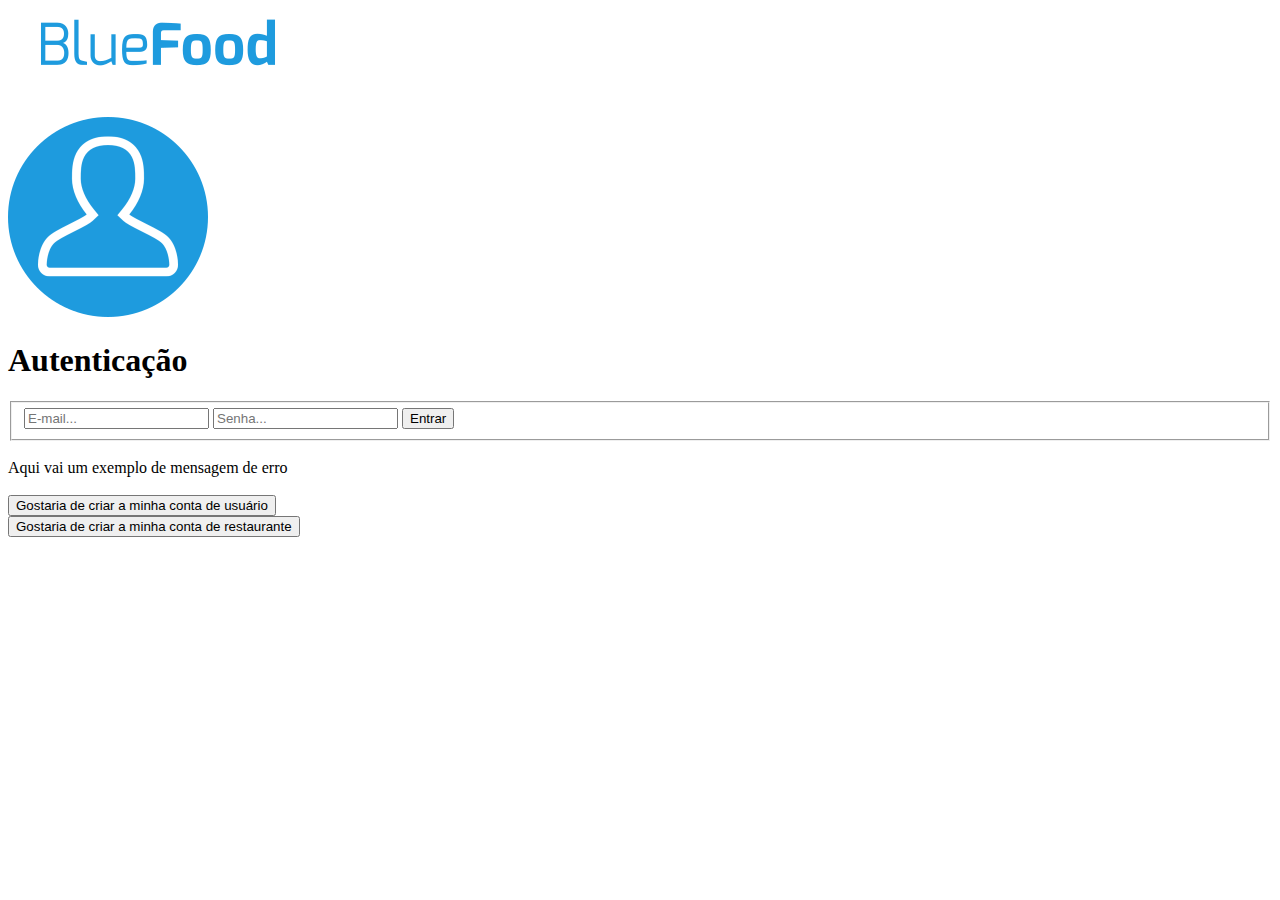
<file: index.html>
<!DOCTYPE html>
<html>
<head>
    <meta charset="UTF-8"/>
    <title>BlueFood</title>
</head>
<body>
    <header>
        <div>
            <a href="">
                <img src="images/bf_logotipoSistema.png">
            </a>
        </div>
    </header>
    <br><br>
    <!-- Cabeçalho - Fim -->

    <div>
        <img src="images/bf_iconeUsuario.png">
        <h1>Autenticação</h1>
        <form method="POST" action="">
            <fieldset>
                <input type="text" name="email" placeholder="E-mail..."/>
                <input type="password" name="senha" placeholder="Senha..."/>
                <input type="button" value="Entrar"/>
            </fieldset>
        </form>
        <br>
        
        <div>
            Aqui vai um exemplo de mensagem de erro
        </div><br>

        <input type="button" value="Gostaria de criar a minha conta de usuário"/>
        <br>
        <input type="button" value="Gostaria de criar a minha conta de restaurante"/>
    </div>
    
    <!-- Rodapé - Início -->
</body>
</html>
</file>
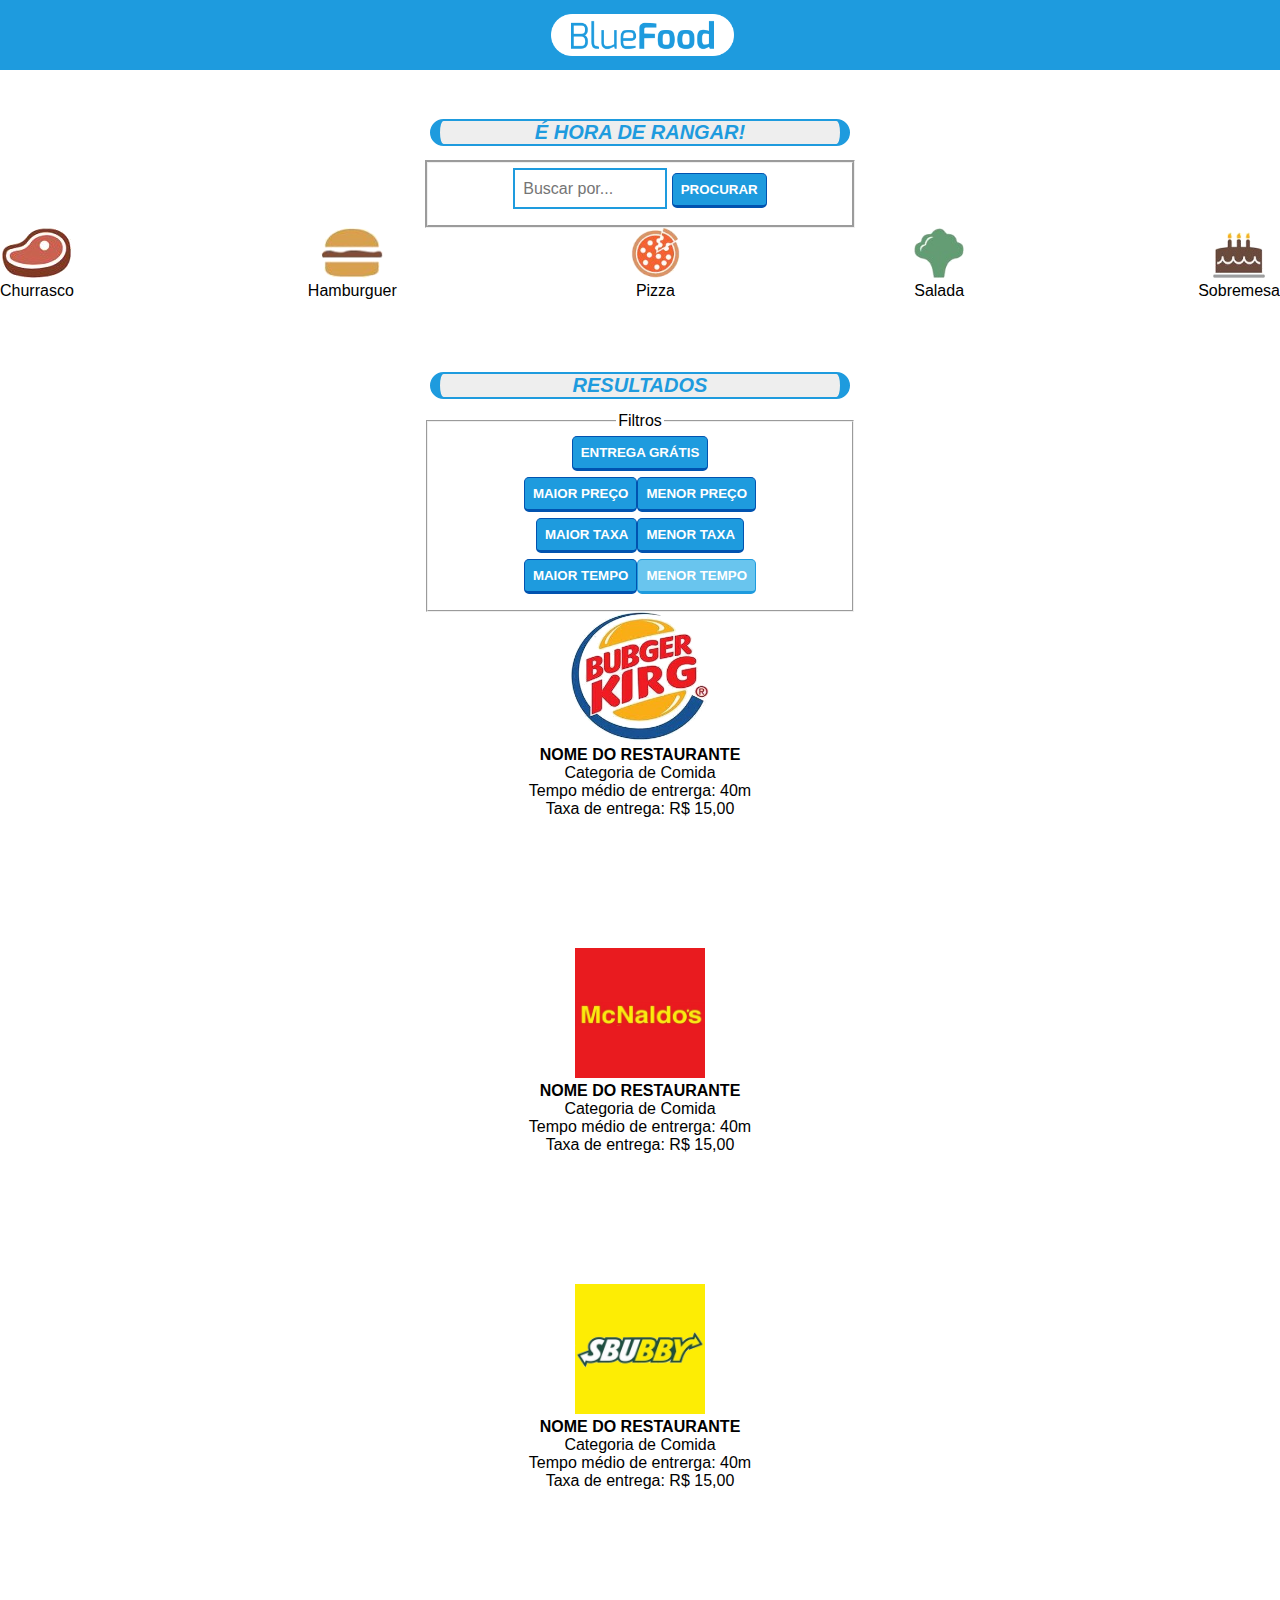
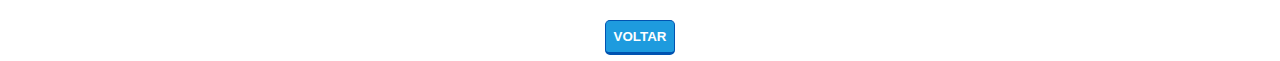
<file: clienteBusca.html>
<!DOCTYPE html>
<html>
<head>
    <meta charset="UTF-8"/>
    <title>BlueFood</title>
    <link rel="stylesheet" type="text/css" href="css/bf_estiloSistema.css"/>
</head>
<body>
    <header>
        <div id="divLogotipoSistema">
            <span id="spanAuxiliarDeAlinhamentoVertical"></span>
            <a href="">
                <img src="images/bf_logotipoSistema.png" id="imgLogotipoSistema"/>
            </a>
        </div>
    </header>
    <br><br>
    <!-- Cabeçalho - Fim -->

    <div>
        <h1>É hora de rangar!</h1>
        <form method="POST" action="">
            <fieldset id="fieldsetFiltros">
                <input type="text" name="busca" placeholder="Buscar por..."/>
                <input type="button" value="Procurar"/>
            </fieldset>
        </form>
    </div>

    <div id="divCategoriasComidaGeral">
        <div id="divCategoriasDeComidaOpcao">
            <a href="#">
                <img src="images/sys_categoriaChurrasco.png" id="imgCategoriaComida"/>
                <br/>
                <span>Churrasco</span>
            </a>
        </div>
        
        <div id="divCategoriasDeComidaOpcao">
            <a href="#">
                <img src="images/sys_categoriaHamburguer.png" id="imgCategoriaComida"/>
                <br/>
                <span>Hamburguer</span>
            </a>
        </div>

        <div id="divCategoriasDeComidaOpcao">
            <a href="#">
                <img src="images/sys_categoriaPizza.png" id="imgCategoriaComida"/>
                <br/>
                <span>Pizza</span>
            </a>
        </div>

        <div id="divCategoriasDeComidaOpcao">
            <a href="#">
                <img src="images/sys_categoriaSalada.png" id="imgCategoriaComida"/>
                <br/>
                <span>Salada</span>
            </a>
        </div>

        <div id="divCategoriasDeComidaOpcao">
            <a href="#">
                <img src="images/sys_categoriaSobremesa.png" id="imgCategoriaComida"/>
                <br/>
                <span>Sobremesa</span>
            </a>
        </div>
    </div>

    <div>
        <h1>Resultados</h1>
        <fieldset>
            <legend>Filtros</legend>
            <input type="button" value="Entrega grátis"/><br/>
            <input type="button" value="Maior preço"/><input type="button" value="Menor preço"/><br/>
            <input type="button" value="Maior taxa"/><input type="button" value="Menor taxa"/><br/>
            <input type="button" value="Maior tempo"/><input type="button" value="Menor tempo" id="inputSelecionado"/><br/>
        </fieldset>
    </div>

    <div>
        <div id="divRestauranteOpcao">
            <a href="#">
                <img src="images/sys_restauranteBubgerKirg.png" id="imgRestauranteOpcao"/>
                <br/>
                <span id="restauranteOpcaoTitulo">Nome do Restaurante</span>
                <br/>
                <span>Categoria de Comida</span>
                <br/>
                <span>Tempo médio de entrerga: 40m</span>
                <br/>
                <span>Taxa de entrega: R$ 15,00</span>
                <br/>
            </a>
        </div>
        <br/><br/>

        <div id="divRestauranteOpcao">
            <a href="#">
                <img src="images/sys_restauranteMcNaldos.png" id="imgRestauranteOpcao"/>
                <br/>
                <span id="restauranteOpcaoTitulo">Nome do Restaurante</span>
                <br/>
                <span>Categoria de Comida</span>
                <br/>
                <span>Tempo médio de entrerga: 40m</span>
                <br/>
                <span>Taxa de entrega: R$ 15,00</span>
                <br/>
            </a>
        </div>
        <br/><br/>

        <div id="divRestauranteOpcao">
            <a href="#">
                <img src="images/sys_restauranteSbubby.png" id="imgRestauranteOpcao"/>
                <br/>
                <span id="restauranteOpcaoTitulo">Nome do Restaurante</span>
                <br/>
                <span>Categoria de Comida</span>
                <br/>
                <span>Tempo médio de entrerga: 40m</span>
                <br/>
                <span>Taxa de entrega: R$ 15,00</span>
                <br/>
            </a>
        </div>
        <br/><br/>
    </div>

    <input type="button" value="Voltar">

    <!-- Rodapé - Início -->
</body>
</html>
</file>
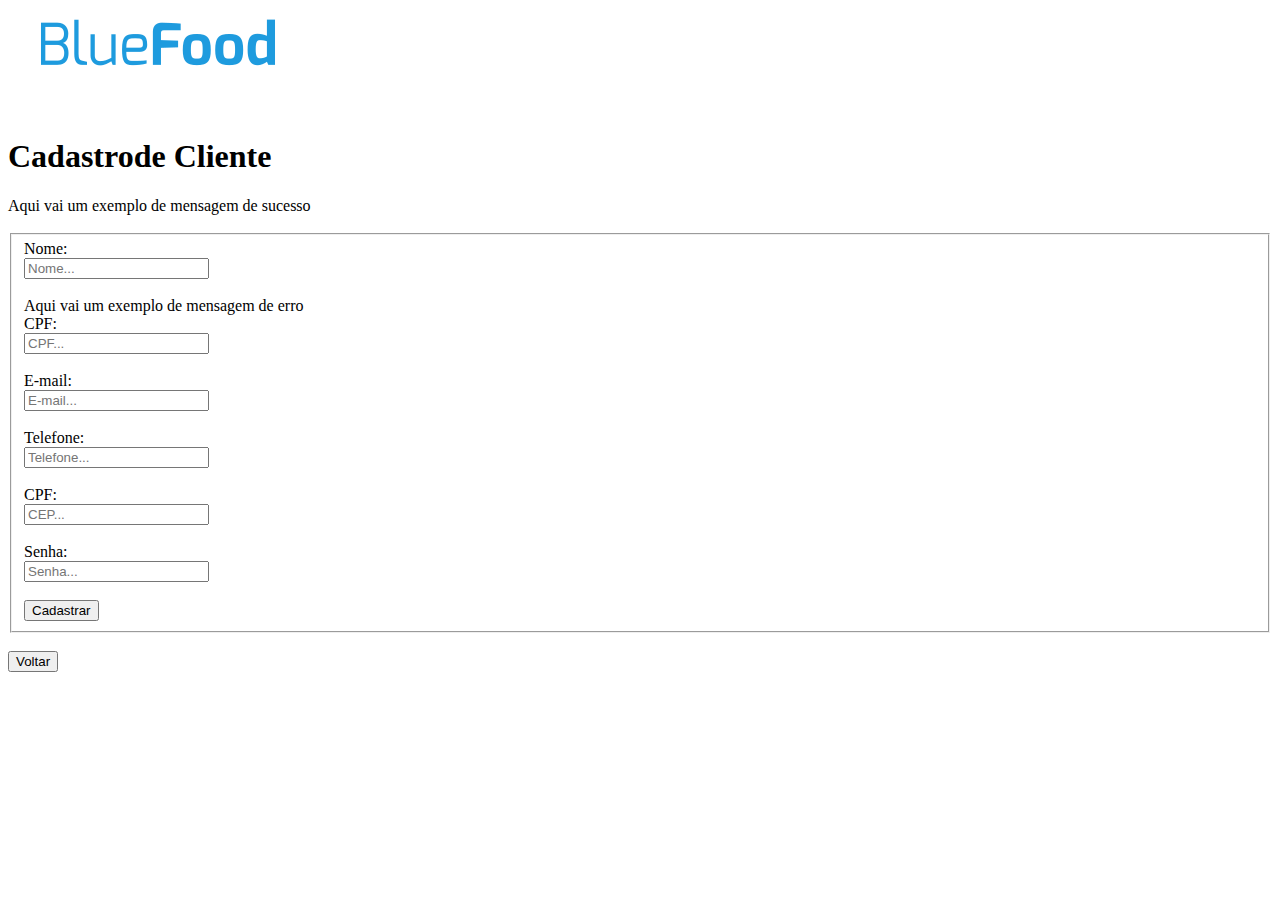
<file: clienteCadastro.html>
<!DOCTYPE html>
<html>
<head>
    <meta charset="UTF-8"/>
    <title>BlueFood</title>
</head>
<body>
    <header>
        <div>
            <a href="">
                <img src="images/bf_logotipoSistema.png">
            </a>
        </div>
    </header>
    <br><br>
    <!-- Cabeçalho - Fim -->

    <div>
        <h1>Cadastrode Cliente</h1>

        <div>
            Aqui vai um exemplo de mensagem de sucesso
        </div><br>

        <form method="POST" action="">
            <fieldset>
                <label for="nome">Nome:</label><br/>
                <input type="text" id="nome" name="nome" placeholder="Nome..."/><br/><br/>
                <div>
                    Aqui vai um exemplo de mensagem de erro
                </div>

                <label for="cpf">CPF:</label><br/>
                <input type="text" id="cpf" name="cpf" placeholder="CPF..."/><br/><br/>

                <label for="email">E-mail:</label><br/>
                <input type="text" id="email" name="email" placeholder="E-mail..."/><br/><br/>

                <label for="telefone">Telefone:</label><br/>
                <input type="text" id="telefone" name="telefone" placeholder="Telefone..."/><br/><br/>

                <label for="cep">CPF:</label><br/>
                <input type="text" id="cep" name="cep" placeholder="CEP..."/><br/><br/>

                <label for="senha">Senha:</label><br/>
                <input type="password" id="senha" name="senha" placeholder="Senha..."/><br/><br/>

                <input type="button" value="Cadastrar"/>
            </fieldset>
        </form>
        <br/>

        <input type="button" value="Voltar">
        
    </div>

    <!-- Rodapé - Início -->
</body>
</html>
</file>
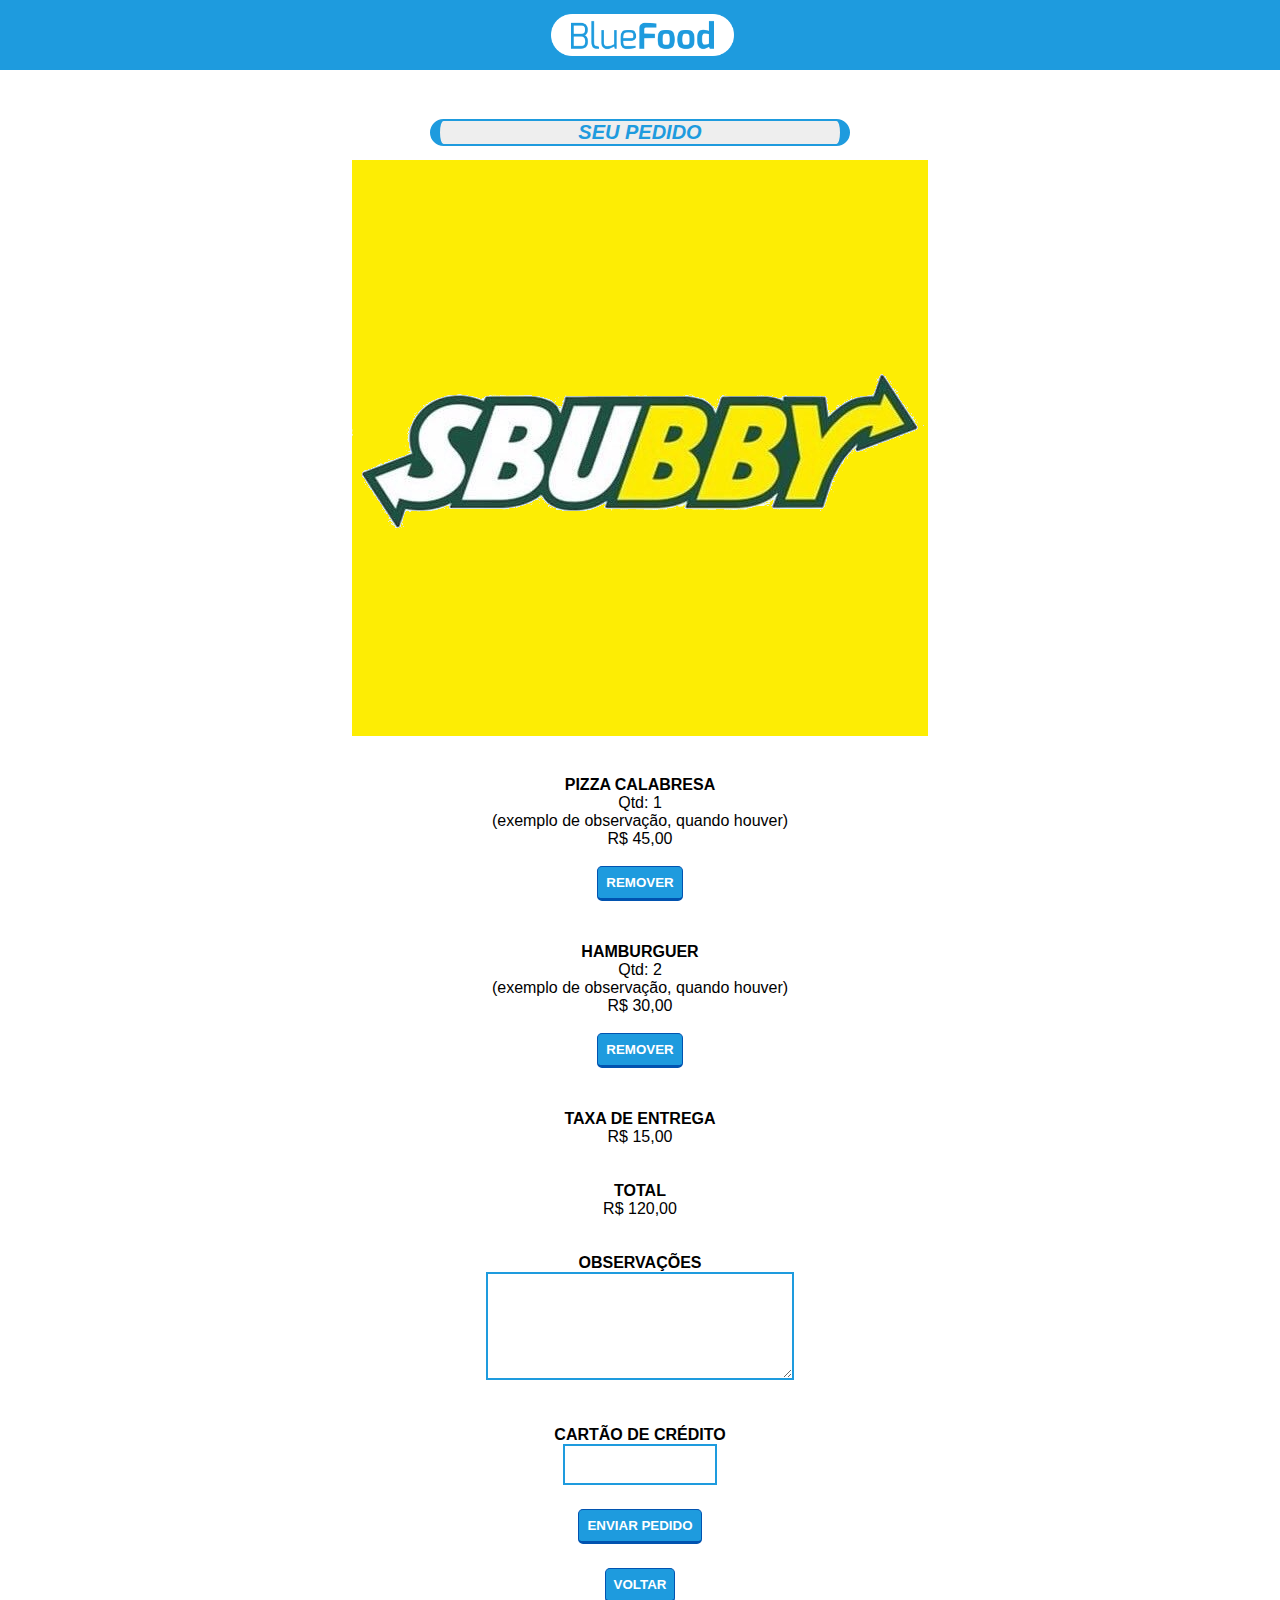
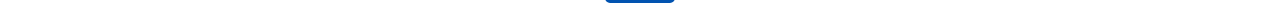
<file: clienteCarrinho.html>
<!DOCTYPE html>
<html lang="pt-br">
<head>
    <meta charset="UTF-8"/>
    <title>BlueFood</title>
    <link rel="stylesheet" type="text/css" href="css/bf_estiloSistema.css"/>
    <script>
        function isNumberKey(evt) {
            var charCode = (evt.which) ? evt.which : event.keyCode;

            if (charCode > 31 && (charCode < 48 || charCode > 57))
                return false;
            
            return true;
        }
    </script>
</head>
<body>
    <header>
        <div id="divLogotipoSistema">
            <span id="spanAuxiliarDeAlinhamentoVertical"></span>
            <a href="">
                <img src="images/bf_logotipoSistema.png" id="imgLogotipoSistema"/>
            </a>
        </div>
    </header>
    <br><br>
    <!-- Cabeçalho - Fim -->

    <div>
        <h1>SEU PEDIDO</h1>
        <img src="images/sys_restauranteSbubby.png" id="imgRestauranteBusca"/>
    </div>
    <br/><br/>

    <div>
        <span id="restauranteOpcaoTitulo">Pizza Calabresa</span><br/>
        <span id="restauranteOpcaoTaxa">Qtd: 1</span><br/>
        <span id="restauranteOpcaoTaxa">(exemplo de observação, quando houver)</span><br/>
        <span id="restauranteOpcaoTaxa">R$ 45,00</span><br/><br/>
        <input type="button" value="Remover"/>
    </div>
    <br/><br/>

    <div>
        <span id="restauranteOpcaoTitulo">Hamburguer</span><br/>
        <span id="restauranteOpcaoTaxa">Qtd: 2</span><br/>
        <span id="restauranteOpcaoTaxa">(exemplo de observação, quando houver)</span><br/>
        <span id="restauranteOpcaoTaxa">R$ 30,00</span><br/><br/>
        <input type="button" value="Remover"/>
    </div>
    <br/><br/>

    <div>
        <span id="restauranteOpcaoTitulo">Taxa de entrega</span><br/>
        <span id="restauranteOpcaoTaxa">R$ 15,00</span>
    </div>
    <br/><br/>

    <div>
        <span id="restauranteOpcaoTitulo">Total</span><br/>
        <span id="restauranteOpcaoTaxa">R$ 120,00</span>
    </div>
    <br/><br/>

    <div>
        <span id="restauranteOpcaoTitulo">Observações</span><br/>
        <textarea></textarea>
    </div>
    <br/><br/>

    <div>
        <span id="restauranteOpcaoTitulo">Cartão de Crédito</span><br/>
        <input type="text" id="inputLargo" onkeypress="return isNumberKey(event)"/>
    </div>
    <br/>
    
    <div>
        <input type="button" value="Enviar pedido" onclick="location.href='clientePedido.html';"/>
    </div>
    
    <br/>
    <input type="button" value="Voltar" onclick="location.href='index.html';"/>

    <!-- Rodapé - Início -->
    <br/><br/>
</body>
</html>
</file>
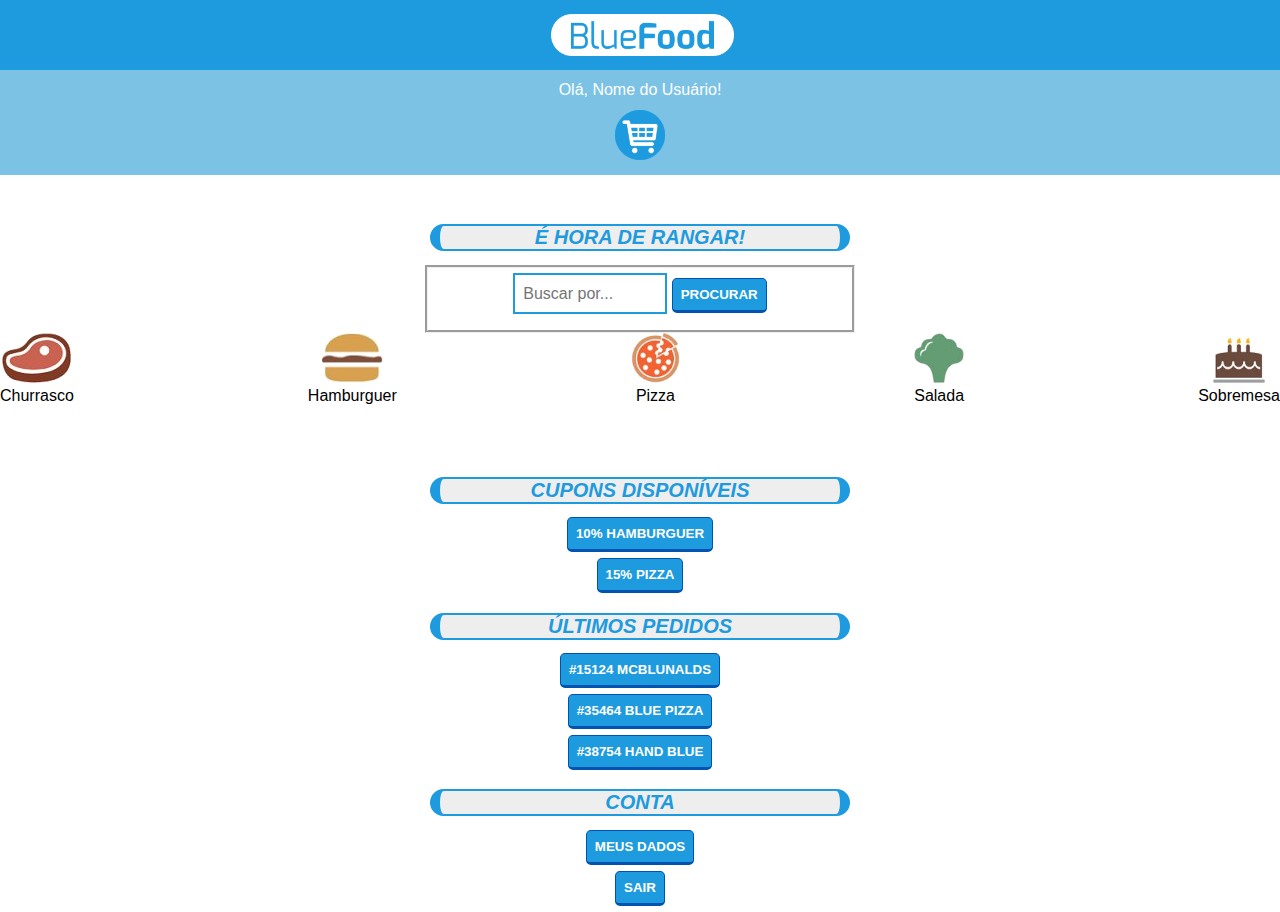
<file: clienteHome.html>
<!DOCTYPE html>
<html>
<head>
    <meta charset="UTF-8"/>
    <title>BlueFood</title>
    <link rel="stylesheet" type="text/css" href="css/bf_estiloSistema.css"/>
</head>
<body>
    <header>
        <div id="divLogotipoSistema">
            <span id="spanAuxiliarDeAlinhamentoVertical"></span>
            <a href="">
                <img src="images/bf_logotipoSistema.png" id="imgLogotipoSistema"/>
            </a>
        </div>

        <div id="divUsuarioLogado">
            Olá, Nome do Usuário!
            <br/>
            <img src="images/bf_iconeCarrinho.png" id="imgIconeCarrinho"/>
        </div>
    </header>
    <br><br>
    <!-- Cabeçalho - Fim -->

    <div>
        <h1>É hora de rangar!</h1>
        <form method="POST" action="">
            <fieldset id="fieldsetFiltros">
                <input type="text" name="busca" placeholder="Buscar por..."/>
                <input type="button" value="Procurar"/>
            </fieldset>
        </form>
    </div>

    <div id="divCategoriasComidaGeral">
        <div id="divCategoriasDeComidaOpcao">
            <a href="#">
                <img src="images/sys_categoriaChurrasco.png" id="imgCategoriaComida"/>
                <br/>
                <span>Churrasco</span>
            </a>
        </div>
        
        <div id="divCategoriasDeComidaOpcao">
            <a href="#">
                <img src="images/sys_categoriaHamburguer.png" id="imgCategoriaComida"/>
                <br/>
                <span>Hamburguer</span>
            </a>
        </div>

        <div id="divCategoriasDeComidaOpcao">
            <a href="#">
                <img src="images/sys_categoriaPizza.png" id="imgCategoriaComida"/>
                <br/>
                <span>Pizza</span>
            </a>
        </div>

        <div id="divCategoriasDeComidaOpcao">
            <a href="#">
                <img src="images/sys_categoriaSalada.png" id="imgCategoriaComida"/>
                <br/>
                <span>Salada</span>
            </a>
        </div>

        <div id="divCategoriasDeComidaOpcao">
            <a href="#">
                <img src="images/sys_categoriaSobremesa.png" id="imgCategoriaComida"/>
                <br/>
                <span>Sobremesa</span>
            </a>
        </div>
    </div>

    <div>
        <h1>Cupons disponíveis</h1>
        <input type="button" value="10% Hamburguer"/><br/>
        <input type="button" value="15% Pizza"/><br/>
    </div>

    <div>
        <h1>Últimos pedidos</h1>
        <input type="button" value="#15124 McBlunalds"/><br/>
        <input type="button" value="#35464 Blue Pizza"/><br/>
        <input type="button" value="#38754 Hand Blue"/><br/>
    </div>

    <div>
        <h1>Conta</h1>
        <input type="button" value="Meus dados"/><br/>
        <input type="button" value="Sair"/><br/>
    </div>

    <!-- Rodapé - Início -->
</body>
</html>
</file>
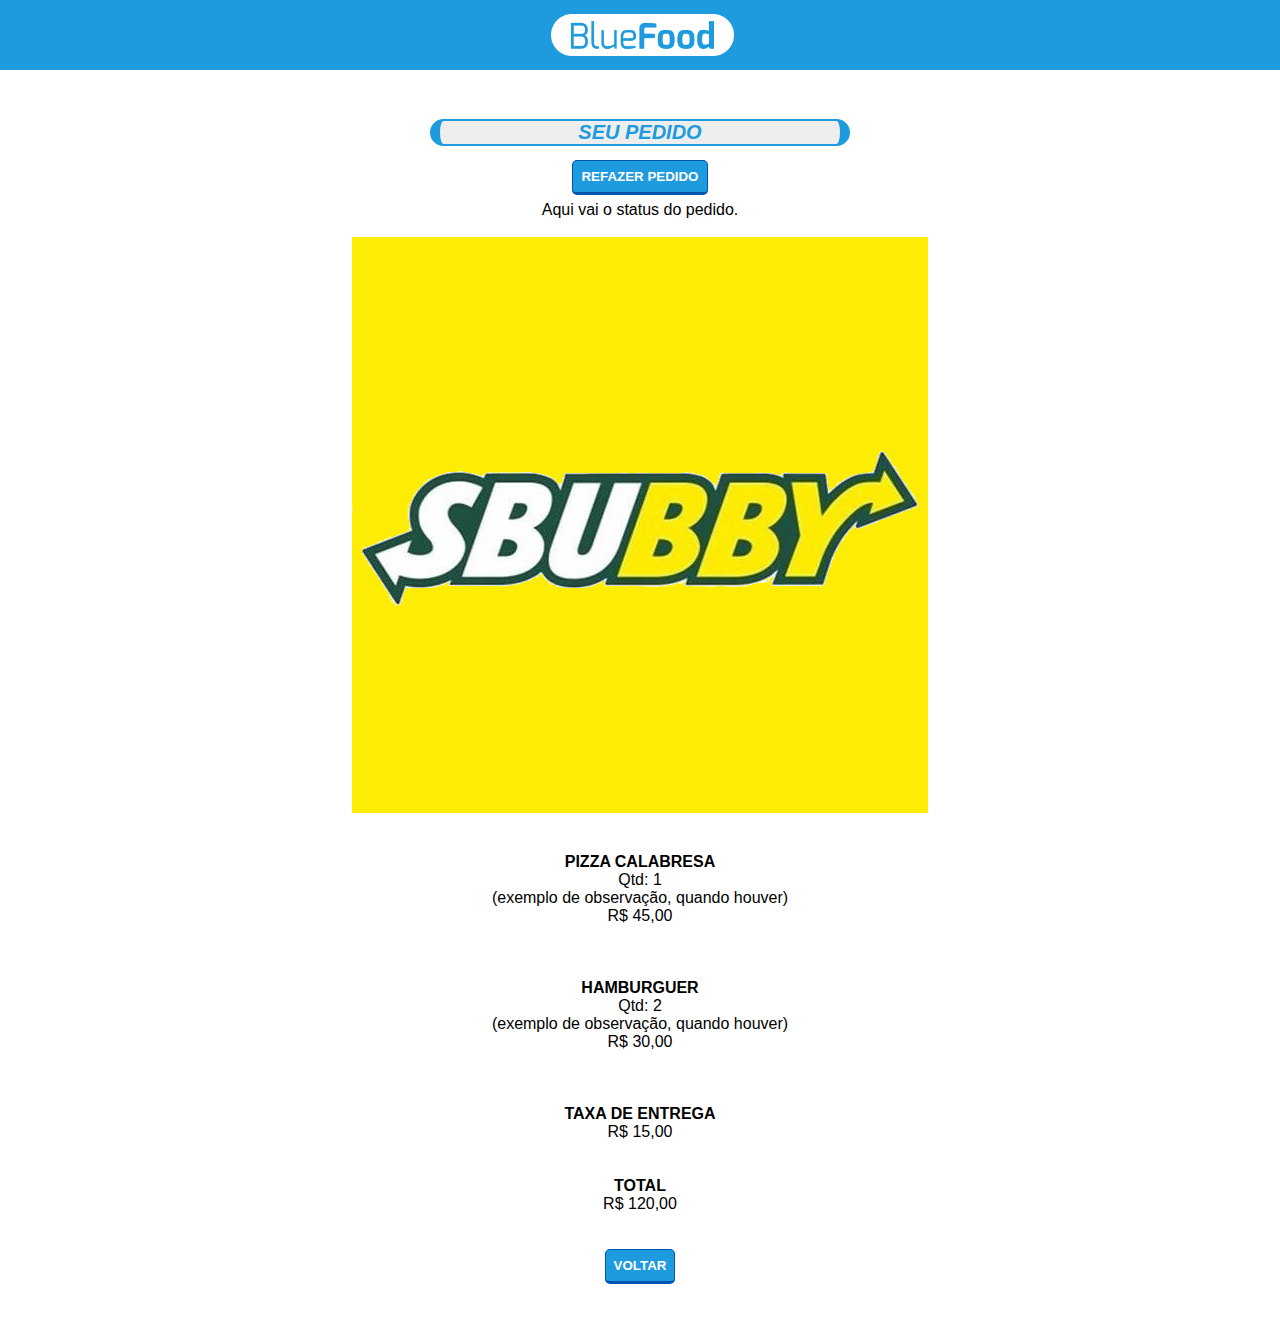
<file: clientePedido.html>
<!DOCTYPE html>
<html lang="pt-br">
<head>
    <meta charset="UTF-8"/>
    <title>BlueFood</title>
    <link rel="stylesheet" type="text/css" href="css/bf_estiloSistema.css"/>
</head>
<body>
    <header>
        <div id="divLogotipoSistema">
            <span id="spanAuxiliarDeAlinhamentoVertical"></span>
            <a href="">
                <img src="images/bf_logotipoSistema.png" id="imgLogotipoSistema"/>
            </a>
        </div>
    </header>
    <br><br>
    <!-- Cabeçalho - Fim -->

    <div>
        <h1>SEU PEDIDO</h1>
        <input type="button" value="Refazer pedido" onClick="location.href='clienteCarrinho.html';"/>
    </div>

    <div id="mensagemDeErro">
        Aqui vai o status do pedido.
    </div><br>
    
    <div>
        <img src="images/sys_restauranteSbubby.png" id="imgRestauranteBusca"/>
    </div>
    <br/><br/>

    <div>
        <span id="restauranteOpcaoTitulo">Pizza Calabresa</span><br/>
        <span id="restauranteOpcaoTaxa">Qtd: 1</span><br/>
        <span id="restauranteOpcaoTaxa">(exemplo de observação, quando houver)</span><br/>
        <span id="restauranteOpcaoTaxa">R$ 45,00</span><br/><br/>
    </div>
    <br/><br/>

    <div>
        <span id="restauranteOpcaoTitulo">Hamburguer</span><br/>
        <span id="restauranteOpcaoTaxa">Qtd: 2</span><br/>
        <span id="restauranteOpcaoTaxa">(exemplo de observação, quando houver)</span><br/>
        <span id="restauranteOpcaoTaxa">R$ 30,00</span><br/><br/>
    </div>
    <br/><br/>

    <div>
        <span id="restauranteOpcaoTitulo">Taxa de entrega</span><br/>
        <span id="restauranteOpcaoTaxa">R$ 15,00</span>
    </div>
    <br/><br/>

    <div>
        <span id="restauranteOpcaoTitulo">Total</span><br/>
        <span id="restauranteOpcaoTaxa">R$ 120,00</span>
    </div>
    <br/><br/>

    <div>
        <input type="button" value="Voltar" onClick="location.href='index.html';"/>
    </div>


    <!-- Rodapé - Início -->
    <br/><br/>
</body>
</html>
</file>
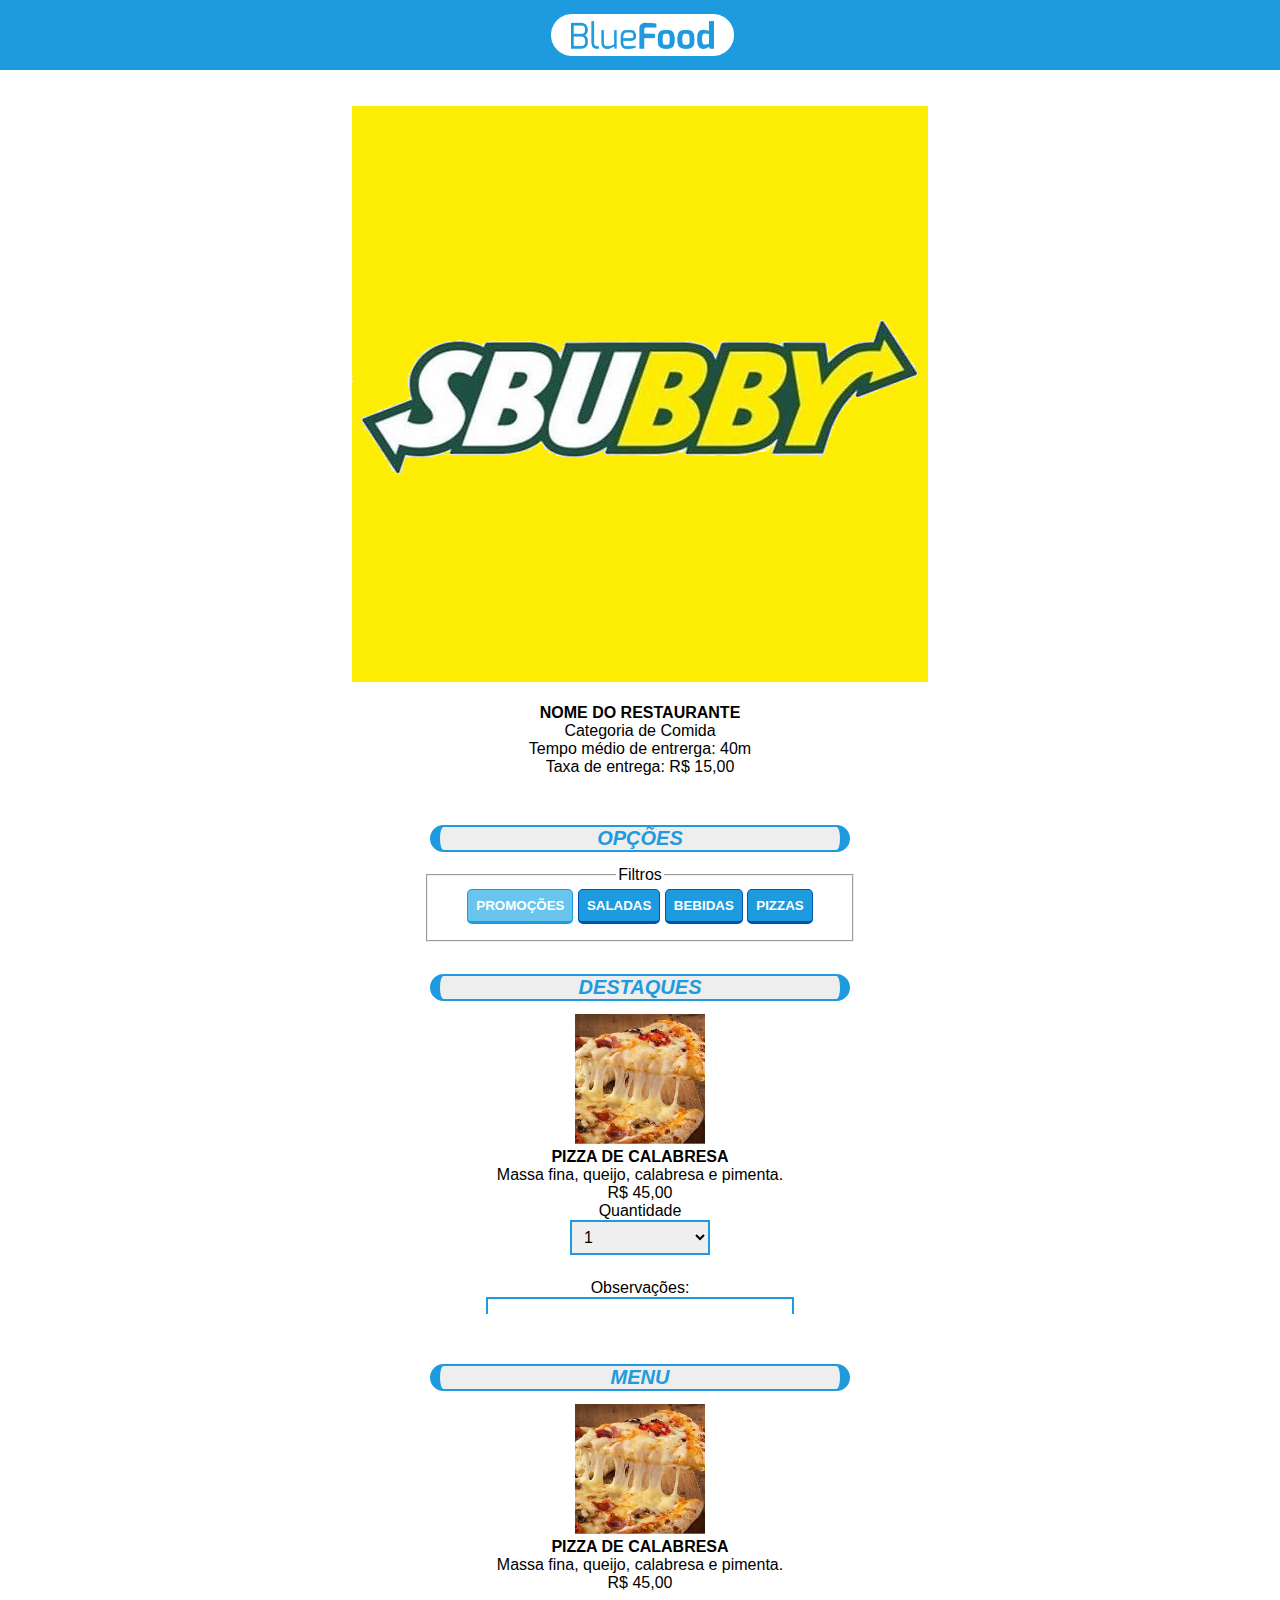
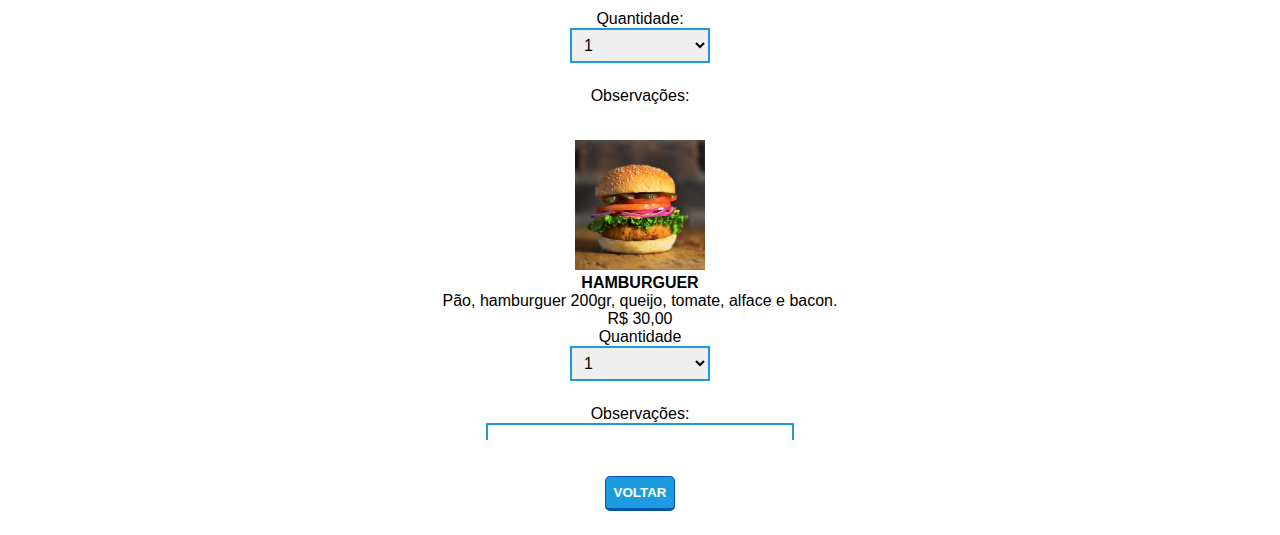
<file: clienteRestaurante.html>
<!DOCTYPE html>
<html lang="pt-br">
<head>
    <meta charset="UTF-8"/>
    <title>BlueFood</title>
    <link rel="stylesheet" type="text/css" href="css/bf_estiloSistema.css"/>
</head>
<body>
    <header>
        <div id="divLogotipoSistema">
            <span id="spanAuxiliarDeAlinhamentoVertical"></span>
            <a href="">
                <img src="images/bf_logotipoSistema.png" id="imgLogotipoSistema"/>
            </a>
        </div>
    </header>
    <br><br>
    <!-- Cabeçalho - Fim -->

    <div>
        <img src="images/sys_restauranteSbubby.png" id="imgRestauranteBusca"/><br/><br/>
        <span id="restauranteOpcaoTitulo">Nome do Restaurante</span>
        <br/>
        <span id="restauranteOpcaoCategoria">Categoria de Comida</span>
        <br/>
        <span id="restauranteOpcaoTempo">Tempo médio de entrerga: 40m</span>
        <br/>
        <span id="restauranteOpcaoTaxa">Taxa de entrega: R$ 15,00</span>
        <br/>
    </div>
    <br/><br/>

    <div>
        <h1>Opções</h1>
        <fieldset>
            <legend>Filtros</legend>
            <input type="button" value="Promoções" id="inputSelecionado"/>
            <input type="button" value="Saladas"/>
            <input type="button" value="Bebidas"/>
            <input type="button" value="Pizzas"/>
        </fieldset>
        <br/>
    </div>

    <div>
        <h1>Destaques</h1>
    </div>

    <div id="divCategoriasComidaGeral">
        <div id="divRestauranteOpcao">
            <img src="images/sys_comidaPizzaCalabresa.png" id="imgRestauranteOpcao"/>
            <br/>
            <span id="restauranteOpcaoTitulo">Pizza de Calabresa</span>
            <br/>
            <span>Massa fina, queijo, calabresa e pimenta.</span>
            <br/>
            <span>R$ 45,00</span>
            <br/>
            <form method="POST" action="#">
                <label for="quantidade">Quantidade</label>
                <br/>
                <select name="quantidade" id="quantidade">
                    <option>1</option>
                    <option>2</option>
                    <option>3</option>
                    <option>4</option>
                </select>
                <br/><br/>
                Observações:
                <br/>
                <textarea></textarea>
                <br/><br/>
                <input type="button" value="Adicionar ao carrinho" onClick="location.href='clienteCarrinho.html';"/>
            </form>
        </div>
    </div>
    <br/><br/>

    <div>
        <h1>Menu</h1>
    </div>

    <div id="divCategoriasComidaGeral">
        <div id="divRestauranteOpcao">
            <img src="images/sys_comidaPizzaCalabresa.png" id="imgRestauranteOpcao"><br>
            <span id="restauranteOpcaoTitulo">Pizza de Calabresa</span><br>
            <span>Massa fina, queijo, calabresa e pimenta.</span><br>
            <span>R$ 45,00</span><br><br>
            <form method="POST" action="#">
                <label for="quantidade">Quantidade: </label>
                <br>
                <select name="quantidade" id="quantidade">
                    <option>1</option>
                    <option>2</option>
                    <option>3</option>
                    <option>4</option>
                </select><br><br>
                Observações:
                <br>
                <textarea></textarea>
                <br><br>
                <input type="button" value="Adicionar ao carrinho" onClick="location.href='clienteCarrinho.html';">
            </form>
        </div>
    </div>
    <br><br>
    
    <div id="divCategoriasComidaGeral">
        <div id="divRestauranteOpcao">
            <img src="images/sys_comidaHamburguer.png" id="imgRestauranteOpcao"/>
            <br/>
            <span id="restauranteOpcaoTitulo">Hamburguer</span>
            <br/>
            <span>Pão, hamburguer 200gr, queijo, tomate, alface e bacon.</span>
            <br/>
            <span>R$ 30,00</span>
            <br/>
            <form method="POST" action="#">
                <label for="quantidade">Quantidade</label>
                <br/>
                <select name="quantidade" id="quantidade">
                    <option>1</option>
                    <option>2</option>
                    <option>3</option>
                    <option>4</option>
                </select>
                <br/><br/>
                Observações:
                <br/>
                <textarea></textarea>
                <br/><br/>
                <input type="button" value="Adicionar ao carrinho" onClick="location.href='clienteCarrinho.html';"/>
            </form>
        </div>
    </div>
    <br/><br/>

    <input type="button" value="Voltar" onClick="location.href='clienteBusca.html';">

    <!-- Rodapé - Início -->
    <br/><br/>
</body>
</html>
</file>
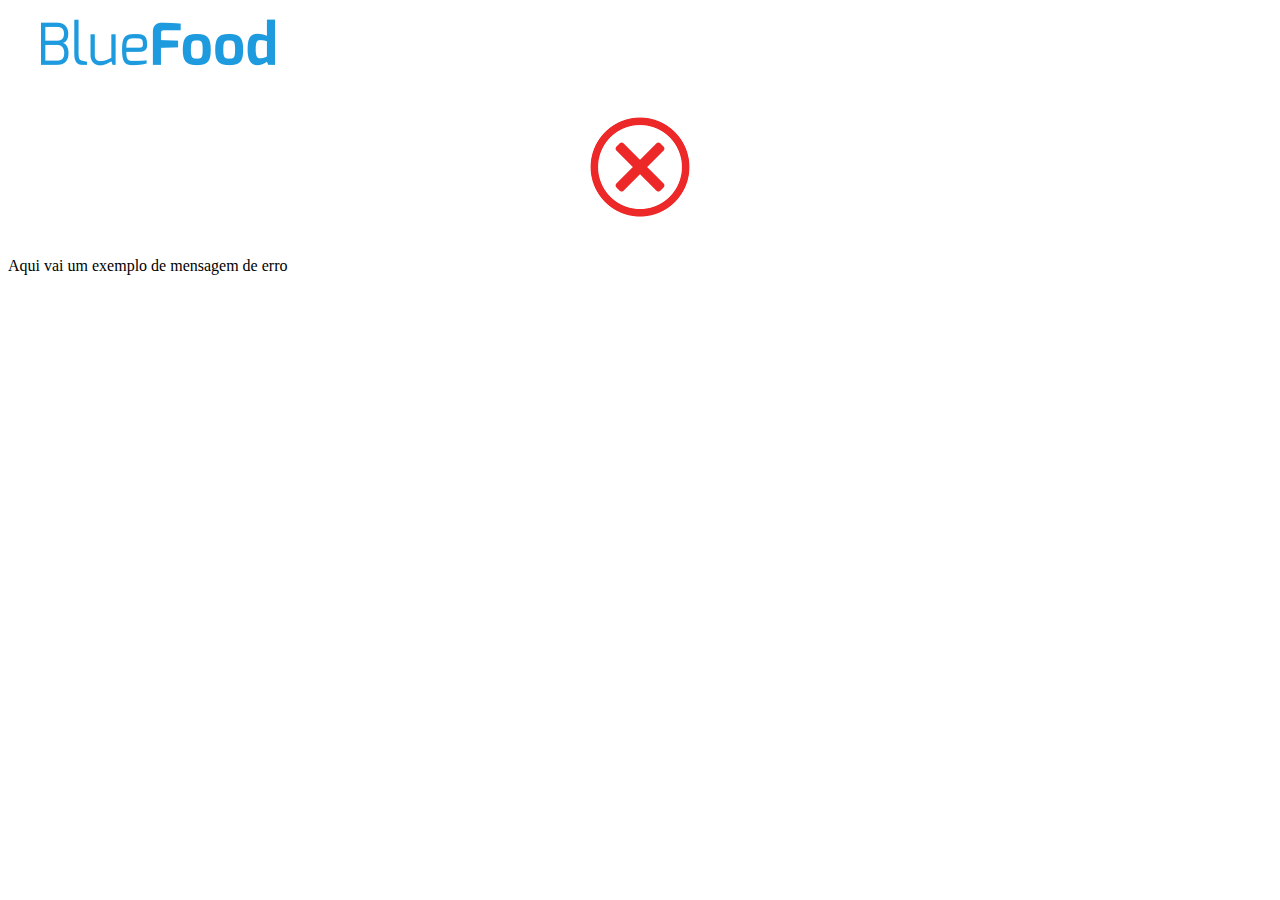
<file: erro.html>
<!DOCTYPE html>
<html>
<head>
    <meta charset="UTF-8"/>
    <title>BlueFood</title>
</head>
<body>
    <header>
        <div>
            <a href="">
                <img src="images/bf_logotipoSistema.png">
            </a>
        </div>
    </header>
    <br><br>
    <!-- Cabeçalho - Fim -->

    <center>
        <img src="images/bf_erro.png">
    </center>
    <br><br>

    <div>
        Aqui vai um exemplo de mensagem de erro
    </div>

    <!-- Rodapé - Início -->
</body>
</html>
</file>
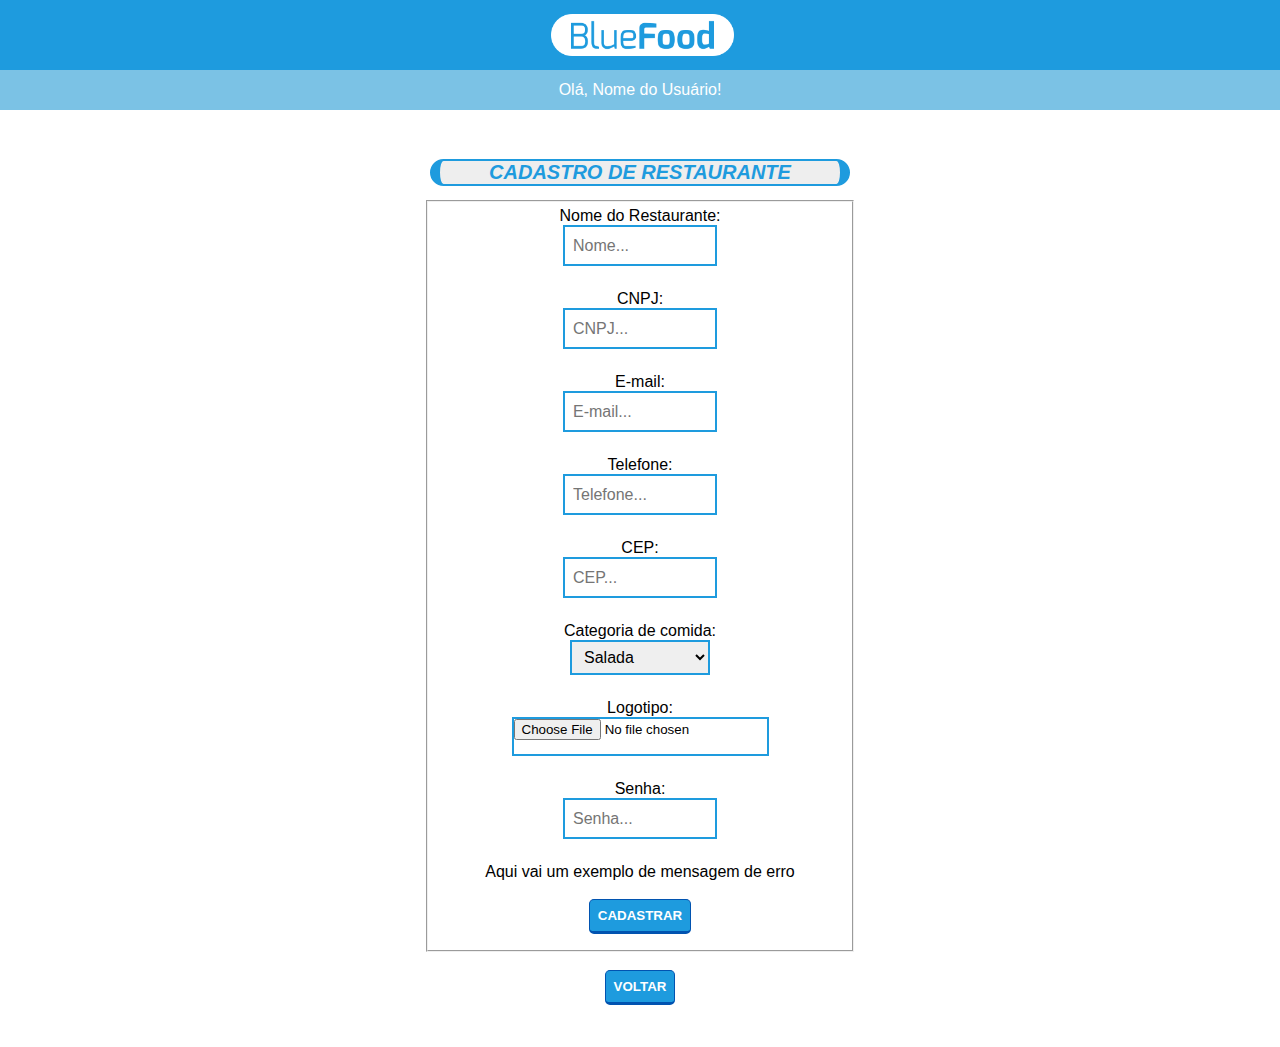
<file: restauranteCadastro.html>
<!DOCTYPE html>
<html lang="pt-br">
<head>
    <meta charset="UTF-8"/>
    <title>BlueFood</title>
    <link rel="stylesheet" type="text/css" href="css/bf_estiloSistema.css"/>
</head>
<body>
    <header>
        <div id="divLogotipoSistema">
            <span id="spanAuxiliarDeAlinhamentoVertical"></span>
            <a href="">
                <img src="images/bf_logotipoSistema.png" id="imgLogotipoSistema"/>
            </a>
        </div>

        <div id="divUsuarioLogado">
            Olá, Nome do Usuário!
        </div>
    </header>
    <br><br>
    <!-- Cabeçalho - Fim -->

		<div>
			<h1>Cadastro de Restaurante</h1>
			
			<form method="post" action="">
				<fieldset>
					<label for="nome">Nome do Restaurante: </label><br>	
					<input type="text" id="nome" name="nome" placeholder="Nome..."/><br><br>
					
					<label for="cnpj">CNPJ: </label><br>	
					<input type="text" id="cnpj" name="cnpj" placeholder="CNPJ..."/><br><br>
					
					<label for="email">E-mail: </label><br>	
					<input type="text" id="email" name="email" placeholder="E-mail..."/><br><br>
					
					<label for="telefone">Telefone: </label><br>	
					<input type="text" id="telefone" name="telefone" placeholder="Telefone..."/><br><br>
					
					<label for="cep">CEP: </label><br>	
					<input type="text" id="cep" name="cep" placeholder="CEP..."/><br><br>
					
					<label for="categoria">Categoria de comida: </label><br>	
					<select name="categoria" id="categoria">
						<option>Salada</option>
						<option>Churrasco</option>
						<option>Pizza</option>
						<option>Hamburguer</option>
					</select><br><br>
					
					<label for="logotipo">Logotipo: </label><br>	
					<input type="file" id="logotipo" name="logotipo" placeholder="Selecionar..."/><br><br>
					
					<label for="senha">Senha: </label><br>	
					<input type="password" id="senha" name="senha" placeholder="Senha..."/><br><br>
					
					<div id="mensagemDeErro">
						Aqui vai um exemplo de mensagem de erro
					</div><br>
			
					<input type="button" value="Cadastrar" onClick="location.href='restauranteHome.html';"/>
				</fieldset>
			</form>
			<br>
			
			<input type="button" value="Voltar" onclick="location.href='index.html';"/>
		</div>

		<!-- Rodapé - Início -->
		<br><br>
	</body>
</html>
</file>
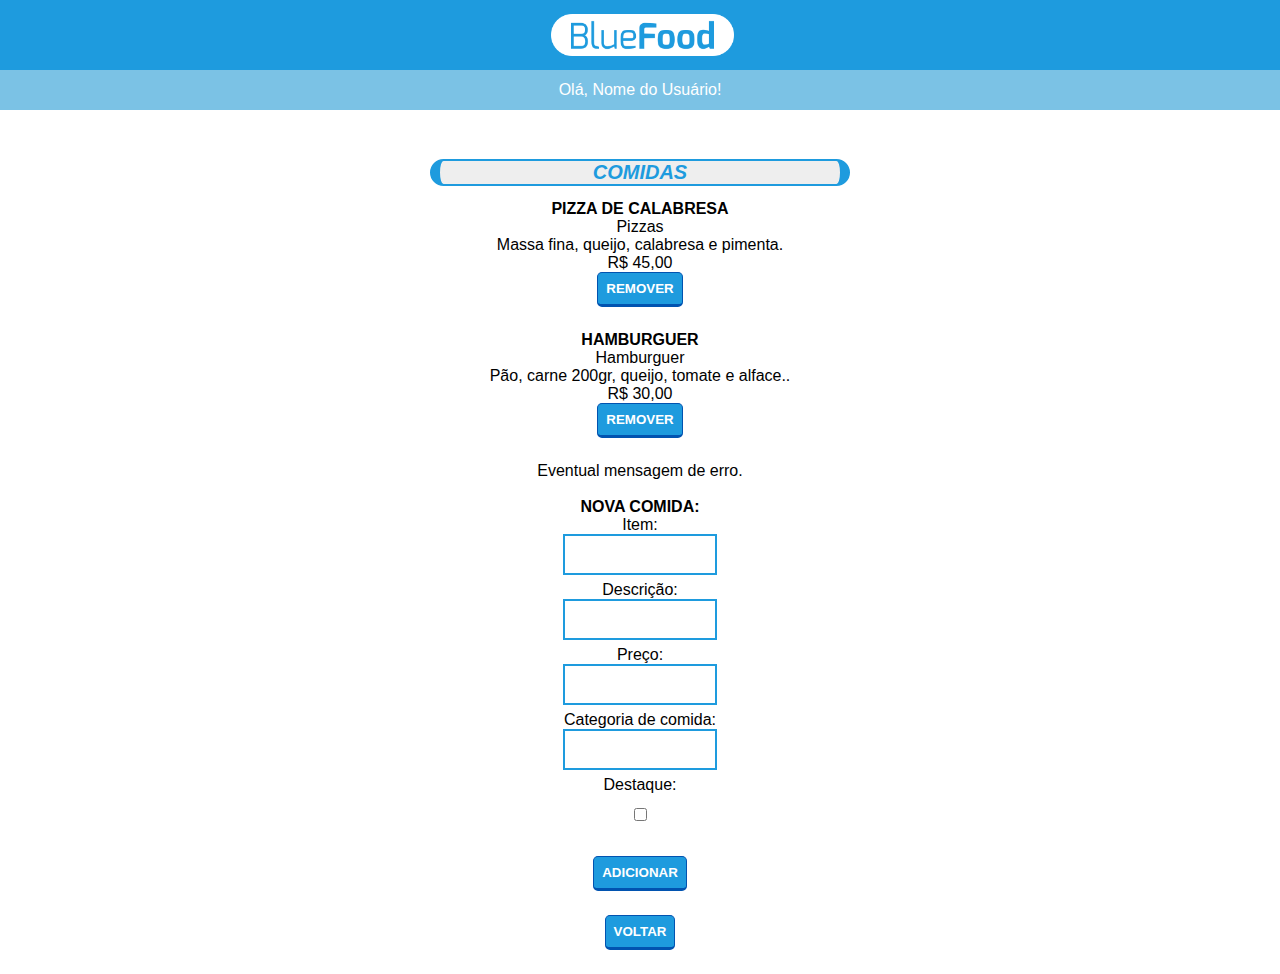
<file: restauranteComidas.html>
<!DOCTYPE html>
<html lang="pt-br">
<head>
    <meta charset="UTF-8"/>
    <title>BlueFood</title>
    <link rel="stylesheet" type="text/css" href="css/bf_estiloSistema.css"/>
</head>
<body>
    <header>
        <div id="divLogotipoSistema">
            <span id="spanAuxiliarDeAlinhamentoVertical"></span>
            <a href="">
                <img src="images/bf_logotipoSistema.png" id="imgLogotipoSistema"/>
            </a>
        </div>

        <div id="divUsuarioLogado">
            Olá, Nome do Usuário!
        </div>
    </header>
    <br><br>
    <!-- Cabeçalho - Fim -->
		
		<div>
			<h1>Comidas</h1>
		</div>
		
		<div id="divLarguraPadrao">
			<span id="restauranteOpcaoTitulo">Pizza de Calabresa</span><br>
			<span>Pizzas</span><br>
			<span>Massa fina, queijo, calabresa e pimenta.</span><br>
			<span>R$ 45,00</span><br>
			<input type="button" value="Remover"/><br><br>
			
			<span id="restauranteOpcaoTitulo">Hamburguer</span><br>
			<span>Hamburguer</span><br>
			<span>Pão, carne 200gr, queijo, tomate e alface..</span><br>
			<span>R$ 30,00</span><br>
			<input type="button" value="Remover"/><br><br>
			

			<div id="mensagemDeErro">
				Eventual mensagem de erro.
			</div><br>
			
			<span id="restauranteOpcaoTitulo">Nova comida:</span><br>
			<form method="post" action="">
				<label for="item">Item: </label><br>	
				<input type="text" name="item" id="item"/><br>
				
				<label for="descricao">Descrição: </label><br>	
				<input type="text" name="descricao" id="descricao"/><br>
				
				<label for="preco">Preço: </label><br>	
				<input type="text" name="preco" id="preco"/><br>
				
				<label for="categoria">Categoria de comida: </label><br>	
				<input type="text" name="categoria" id="categoria"/><br>
				
				<label for="destaque">Destaque: </label><br>	
				<input type="checkbox" name="destaque" id="destaque"/><br><br>
					
				<input type="button" value="Adicionar"/><br><br>
			</form>
		</div>

		<input type="button" value="Voltar" onClick="location.href='restauranteHome.html';">

		<!-- Rodapé - Início -->
		<br><br>
	</body>
</html>
</file>
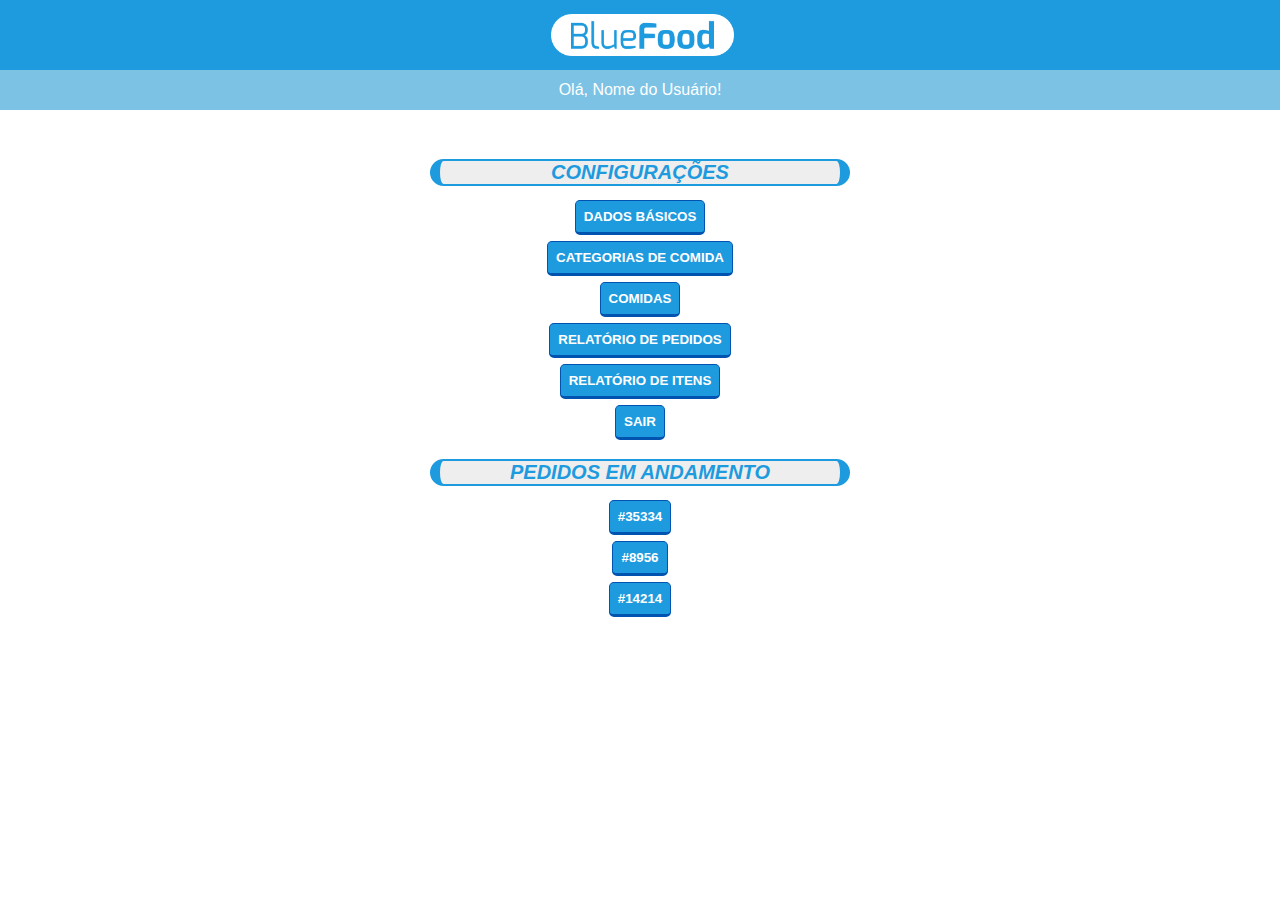
<file: restauranteHome.html>
<!DOCTYPE html>
<html lang="pt-br">
<head>
    <meta charset="UTF-8"/>
    <title>BlueFood</title>
    <link rel="stylesheet" type="text/css" href="css/bf_estiloSistema.css"/>
</head>
<body>
    <header>
        <div id="divLogotipoSistema">
            <span id="spanAuxiliarDeAlinhamentoVertical"></span>
            <a href="">
                <img src="images/bf_logotipoSistema.png" id="imgLogotipoSistema"/>
            </a>
        </div>

        <div id="divUsuarioLogado">
            Olá, Nome do Usuário!
        </div>
    </header>
    <br><br>
    <!-- Cabeçalho - Fim -->
		
		<div>
			<h1>Configurações</h1>
			<input type="submit" value="Dados básicos" onClick="location.href='restauranteCadastro.html';"/><br>
			<input type="submit" value="Categorias de comida" onClick="location.href='restauranteCategorias.html';"/><br>
			<input type="submit" value="Comidas" onClick="location.href='restauranteComidas.html';"/><br>
			<input type="submit" value="Relatório de Pedidos" onClick="location.href='restauranteRelatorioPedidos.html';"/><br>
			<input type="submit" value="Relatório de Itens" onClick="location.href='restauranteRelatorioItens.html';"/><br>
			<input type="submit" value="Sair" onClick="location.href='index.html';"/><br>
		</div>
		
		<div>
			<h1>Pedidos em andamento</h1>
			<input type="submit" value="#35334" onClick="location.href='restaurantePedido.html';"/><br>
			<input type="submit" value="#8956" onClick="location.href='restaurantePedido.html';"/><br>
			<input type="submit" value="#14214" onClick="location.href='restaurantePedido.html';"/><br>
		</div>
		
		<!-- Rodapé - Início -->
		<br/><br/>
	</body>
</html>
</file>
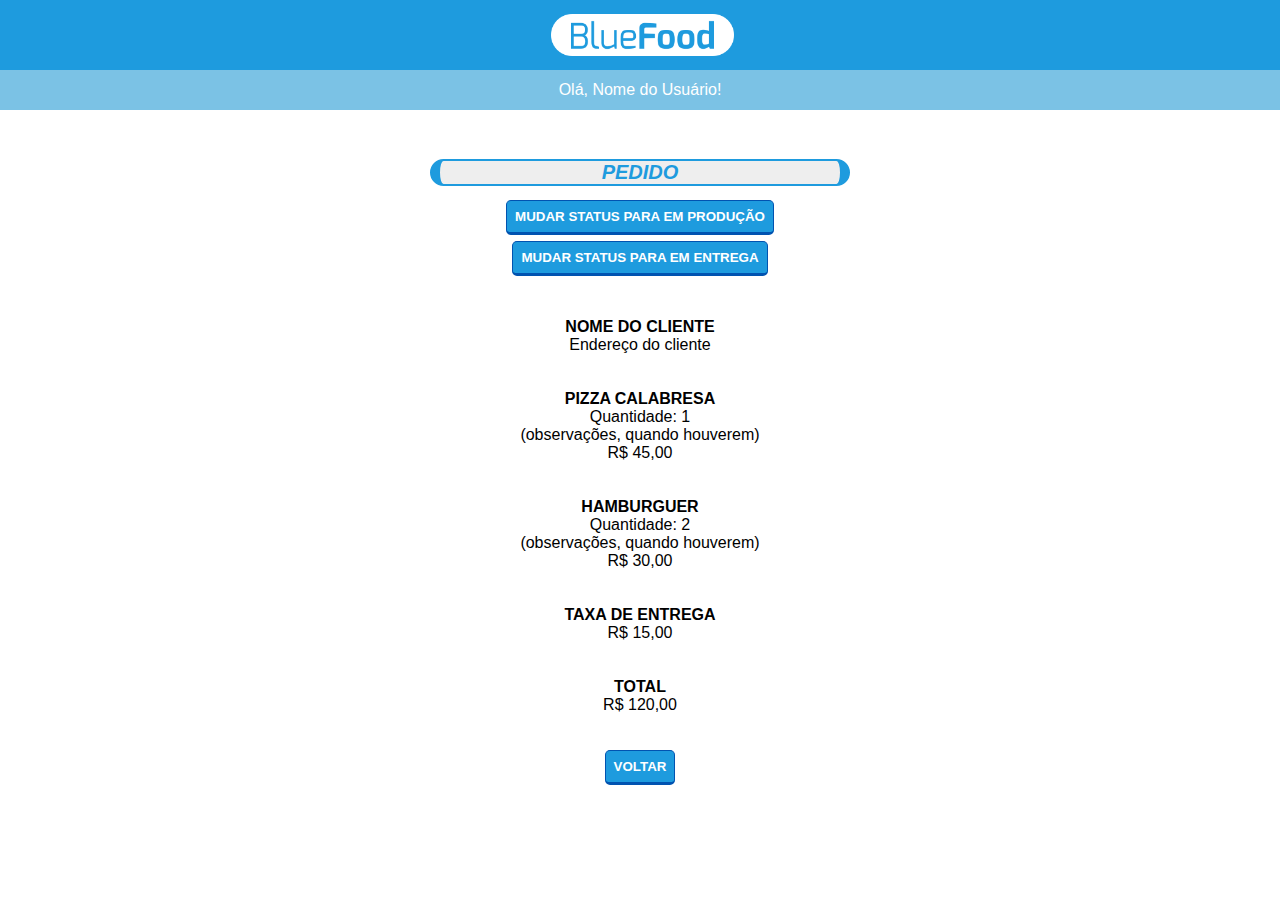
<file: restaurantePedido.html>
<!DOCTYPE html>
<html lang="pt-br">
<head>
    <meta charset="UTF-8"/>
    <title>BlueFood</title>
    <link rel="stylesheet" type="text/css" href="css/bf_estiloSistema.css"/>
</head>
<body>
    <header>
        <div id="divLogotipoSistema">
            <span id="spanAuxiliarDeAlinhamentoVertical"></span>
            <a href="">
                <img src="images/bf_logotipoSistema.png" id="imgLogotipoSistema"/>
            </a>
        </div>

        <div id="divUsuarioLogado">
            Olá, Nome do Usuário!
        </div>
    </header>
    <br><br>
    <!-- Cabeçalho - Fim -->
		
		<div>
			<h1>PEDIDO</h1>
			<input type="button" value="Mudar status para em produção"/><br>
			<input type="button" value="Mudar status para em entrega"/><br>
		</div>
		<br><br>
		
		<div id="divLarguraPadrao">
			<span id="restauranteOpcaoTitulo">Nome do cliente</span><br>
			<span id="restauranteOpcaoTaxa">Endereço do cliente</span>
		</div>
		<br><br>
		

		<div>
			<span id="restauranteOpcaoTitulo">Pizza Calabresa</span><br>
			<span id="restauranteOpcaoTaxa">Quantidade: 1</span><br>
			<span id="restauranteOpcaoTaxa">(observações, quando houverem)</span><br>
			<span id="restauranteOpcaoTaxa">R$ 45,00</span>
		</div>
		<br><br>
		
		<div>
			<span id="restauranteOpcaoTitulo">Hamburguer</span><br>
			<span id="restauranteOpcaoTaxa">Quantidade: 2</span><br>
			<span id="restauranteOpcaoTaxa">(observações, quando houverem)</span><br>
			<span id="restauranteOpcaoTaxa">R$ 30,00</span>
		</div>
		<br><br>
		
		<div>
			<span id="restauranteOpcaoTitulo">Taxa de entrega</span><br>
			<span id="restauranteOpcaoTaxa">R$ 15,00</span>
		</div>
		<br><br>
		
		<div>
			<span id="restauranteOpcaoTitulo">Total</span><br>
			<span id="restauranteOpcaoTaxa">R$ 120,00</span>
		</div>
		<br><br>
		
		
		<input type="button" value="Voltar" onClick="location.href='restauranteHome.html';"/>


		<!-- Rodapé - Início -->
		<br><br>
	</body>
</html>
</file>
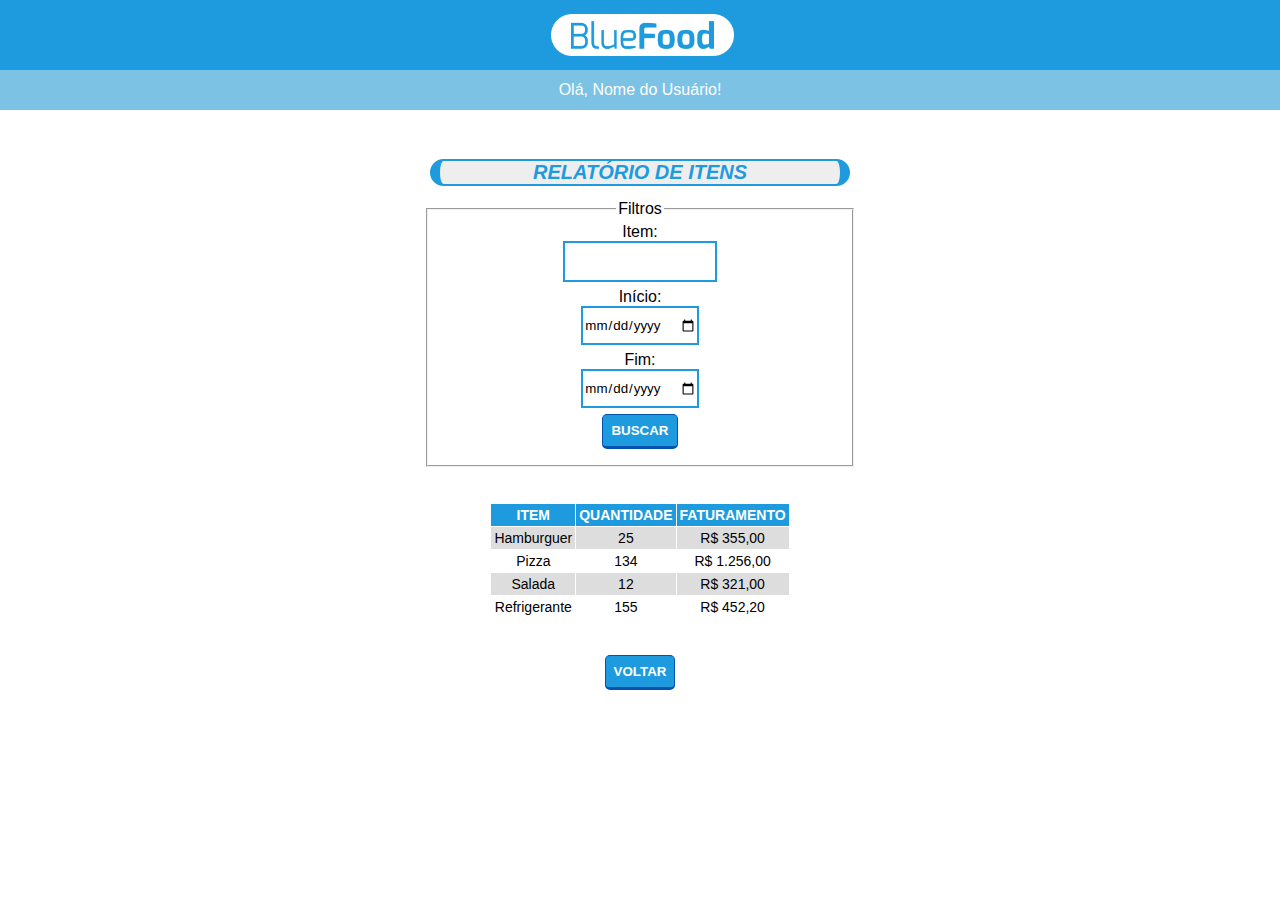
<file: restauranteRelatorioItens.html>
<!DOCTYPE html>
<html lang="pt-br">
<head>
    <meta charset="UTF-8"/>
    <title>BlueFood</title>
    <link rel="stylesheet" type="text/css" href="css/bf_estiloSistema.css"/>
</head>
<body>
    <header>
        <div id="divLogotipoSistema">
            <span id="spanAuxiliarDeAlinhamentoVertical"></span>
            <a href="">
                <img src="images/bf_logotipoSistema.png" id="imgLogotipoSistema"/>
            </a>
        </div>

        <div id="divUsuarioLogado">
            Olá, Nome do Usuário!
        </div>
    </header>
    <br><br>
    <!-- Cabeçalho - Fim -->
		
		<div>
			<h1>Relatório de Itens</h1>
			<fieldset>
				<legend>Filtros</legend>
				<label for="numero">Item: </label><br>	
				<input type="text" name="numero" id="numero"/><br>
				<label for="inicio">Início: </label><br>	
				<input type="date" name="inicio" id="inicio"/><br>
				<label for="fim">Fim: </label><br>	
				<input type="date" name="fim" id="fim"/><br>
				<input type="button" value="Buscar"/>
			</fieldset>
		</div>
		<br><br>
		
		<table>
			<tr>
				<th>Item</th>
				<th>Quantidade</th>
				<th>Faturamento</th>
			</tr>
			<tr>
				<td>Hamburguer</td>
				<td>25</td>
				<td>R$ 355,00</td>
			</tr>
			<tr>
				<td>Pizza</td>
				<td>134</td>
				<td>R$ 1.256,00</td>
			</tr>
			<tr>
				<td>Salada</td>
				<td>12</td>
				<td>R$ 321,00</td>
			</tr>
			<tr>
				<td>Refrigerante</td>
				<td>155</td>
				<td>R$ 452,20</td>
			</tr>
		</table>
		<br><br>

		<input type="button" value="Voltar" onClick="location.href='restauranteHome.html';"/>

		<!-- Rodapé - Início -->
		<br><br>
	</body>
</html>
</file>
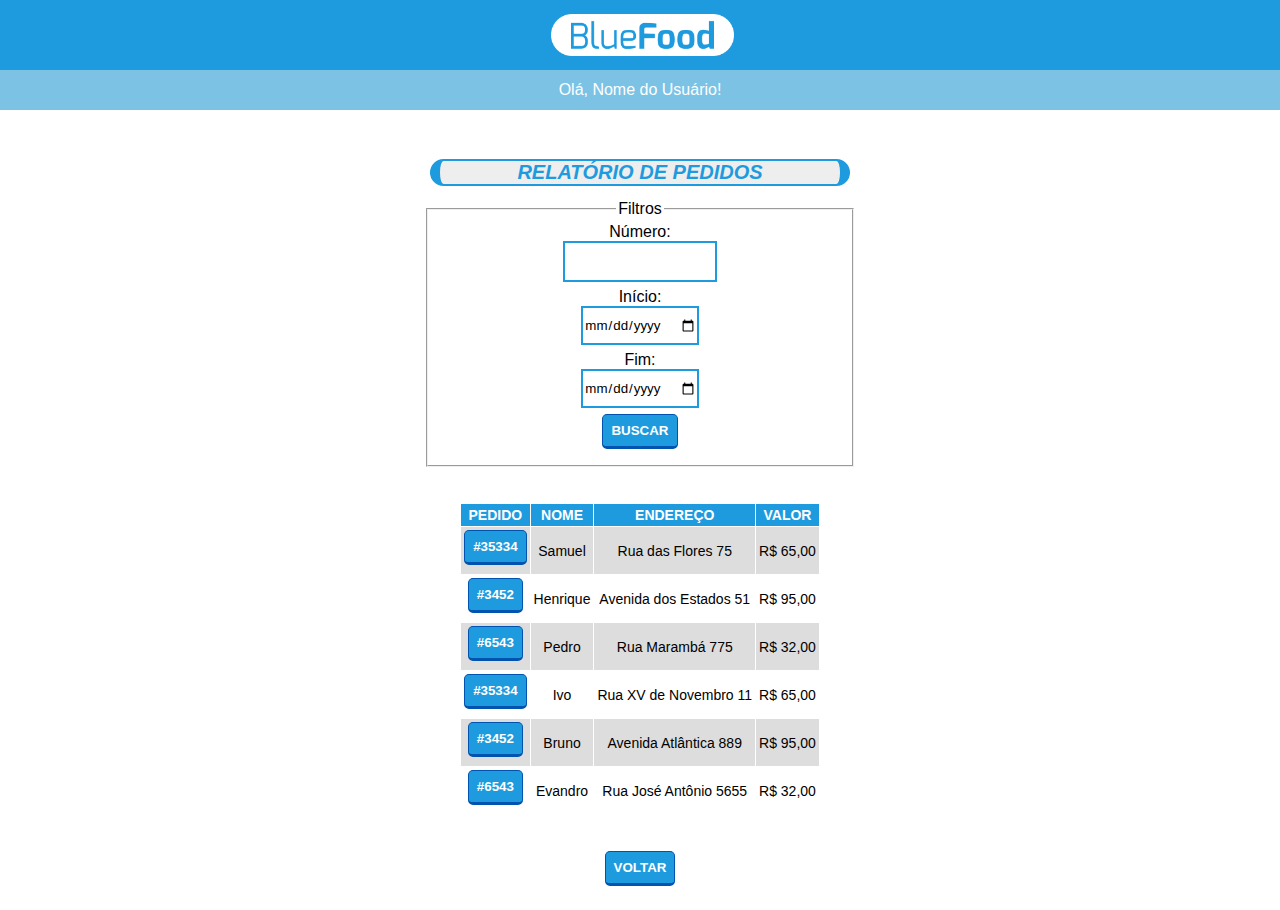
<file: restauranteRelatorioPedidos.html>
<!DOCTYPE html>
<html lang="pt-br">
<head>
    <meta charset="UTF-8"/>
    <title>BlueFood</title>
    <link rel="stylesheet" type="text/css" href="css/bf_estiloSistema.css"/>
</head>
<body>
    <header>
        <div id="divLogotipoSistema">
            <span id="spanAuxiliarDeAlinhamentoVertical"></span>
            <a href="">
                <img src="images/bf_logotipoSistema.png" id="imgLogotipoSistema"/>
            </a>
        </div>

        <div id="divUsuarioLogado">
            Olá, Nome do Usuário!
        </div>
    </header>
    <br><br>
    <!-- Cabeçalho - Fim -->
		
		<div>
			<h1>Relatório de Pedidos</h1>
			<fieldset>
				<legend>Filtros</legend>
				<label for="numero">Número: </label><br>	
				<input type="text" name="numero" id="numero"><br>
				<label for="inicio">Início: </label><br>	
				<input type="date" name="inicio" id="inicio"><br>
				<label for="fim">Fim: </label><br>	
				<input type="date" name="fim" id="fim"><br>
				<input type="button" value="Buscar">
			</fieldset>
		</div>
		<br><br>
		
		<table>
			<tr>
				<th>Pedido</th>
				<th>Nome</th>
				<th>Endereço</th>
				<th>Valor</th>
			</tr>
			<tr>
				<td><input type="submit" value="#35334" onClick="location.href='restaurantePedido.html';"/></td>
				<td>Samuel</td>
				<td>Rua das Flores 75</td>
				<td>R$ 65,00</td>
			</tr>
			<tr>
				<td><input type="submit" value="#3452" onClick="location.href='restaurantePedido.html';"/></td>
				<td>Henrique</td>
				<td>Avenida dos Estados 51</td>
				<td>R$ 95,00</td>
			</tr>
			<tr>
				<td><input type="submit" value="#6543" onClick="location.href='restaurantePedido.html';"/></td>
				<td>Pedro</td>
				<td>Rua Marambá 775</td>
				<td>R$ 32,00</td>
			</tr>
			<tr>
				<td><input type="submit" value="#35334" onClick="location.href='restaurantePedido.html';"/></td>
				<td>Ivo</td>
				<td>Rua XV de Novembro 11</td>
				<td>R$ 65,00</td>
			</tr>
			<tr>
				<td><input type="submit" value="#3452" onClick="location.href='restaurantePedido.html';"/></td>
				<td>Bruno</td>
				<td>Avenida Atlântica 889</td>
				<td>R$ 95,00</td>
			</tr>
			<tr>
				<td><input type="submit" value="#6543" onClick="location.href='restaurantePedido.html';"/></td>
				<td>Evandro</td>
				<td>Rua José Antônio 5655</td>
				<td>R$ 32,00</td>
			</tr>
		</table>
		<br><br>

		<input type="button" value="Voltar" onClick="location.href='restauranteHome.html';"/>

		<!-- Rodapé - Início -->
		<br><br>
	</body>
</html>
</file>
<file: css/bf_estiloSistema.css>
* {
    font-family: Verdana, Geneva, Tahoma, sans-serif;
}

body {
    text-align: center;
    margin: 0px;
}

a {
    color: #000000;
    text-decoration: none;
}

a:hover {
    text-decoration: underline;
}

div#divLogotipoSistema {
    background-color: #1e9bde;
    height: 70px;
}

span#spanAuxiliarDeAlinhamentoVertical {
    display: inline-block;
    height: 100%;
    vertical-align: middle;
}

img#imgLogotipoSistema {
    height: 60%;
    vertical-align: middle;
}

img#imgIconeUsuario {
    width: 100px;
}

h1 {
    color: #1e9bde;
    background-color: #eeeeee;
    text-transform: uppercase;
    font-style: italic;
    font-size: 20px;
    width: 400px;
    margin-left: auto;
    margin-right: auto;
    border-left: 10px solid #1e9bde;
    border-right: 10px solid #1e9bde;
    border-top: 2px solid #1e9bde;
    border-bottom: 2px solid #1e9bde;
    border-radius: 30px;
}

div#divMensagemDeErro {
    background-color: #d40000;
    width: 400px;
    margin-left: auto;
    margin-right: auto;
    border-radius: 10px;
    color: #ffffff;
    padding: 10px;
}

div#divUsuarioLogado {
    background-color: #7bc2e5;
    color: #ffffff;
    line-height: 40px;
}

img#imgIconeCarrinho {
    height: 50px;
}

fieldset {
    width: 400px;
    margin-left: auto;
    margin-right: auto;
    border-width: 2px;
}

input, textarea, select {
    border: 2px solid #1e9bde;
    height: 35px;
    margin-bottom: 6px;
}

textarea {
    width: 300px;
    height: 100px;
}

input[type=text],
input[type=password],
select {
    font-size: 16px;
    width: 140px;
    padding-left: 8px;
}

input[type=button],
input[type=submit] {
    background-color: #1e9bde;
    border-bottom: 3px solid #0153b0;
    border-top: 1px solid #0153b0;
    border-left: 1px solid #0153b0;
    border-right: 1px solid #0153b0;
    color: #ffffff;
    font-weight: bold;
    text-transform: uppercase;
    border-radius: 5px;
    padding: 5px 8px;
}

input[type=button]:hover,
input[type=submit]:hover {
    background-color: #69c5ee;
    border-color: #1e9bde;
}

table {
    margin-left: auto;
    margin-right: auto;
    background-color: #ffffff;
    font-size: 14px;
    border-spacing: 1px;
}

tr:nth-child(even) {
    background-color: #dddddd;
}

tr:nth-child(odd) {
    background-color: #ffffff;
}

th {
    background-color: #1e9bde;
    color: #ffffff;
    text-transform: uppercase;
    padding: 3px;
}

td {
    padding: 3px;
}

div#divCategoriasDeComidaOpcao {
    height: 130px;
    float: left;
}

div#divCategoriasComidaGeral {
    overflow: hidden;
    display: flex;
    justify-content: space-between;
}

img#imgCategoriaComida {
    height: 50px;
}

fieldset#fieldsetFiltros {
    border-width: 3px;
}

input#inputSelecionado {
    background-color: #69c5ee;
    border-color: #1e9bde;
}

img#imgRestauranteOpcao {
    height: 130px;
}

span#restauranteOpcaoTitulo {
    font-weight: bold;
    text-transform: uppercase;
}

div#divRestauranteOpcao {
    width: 400px;
    margin-left: auto;
    margin-right: auto;
    height: 300px;
}
</file>
